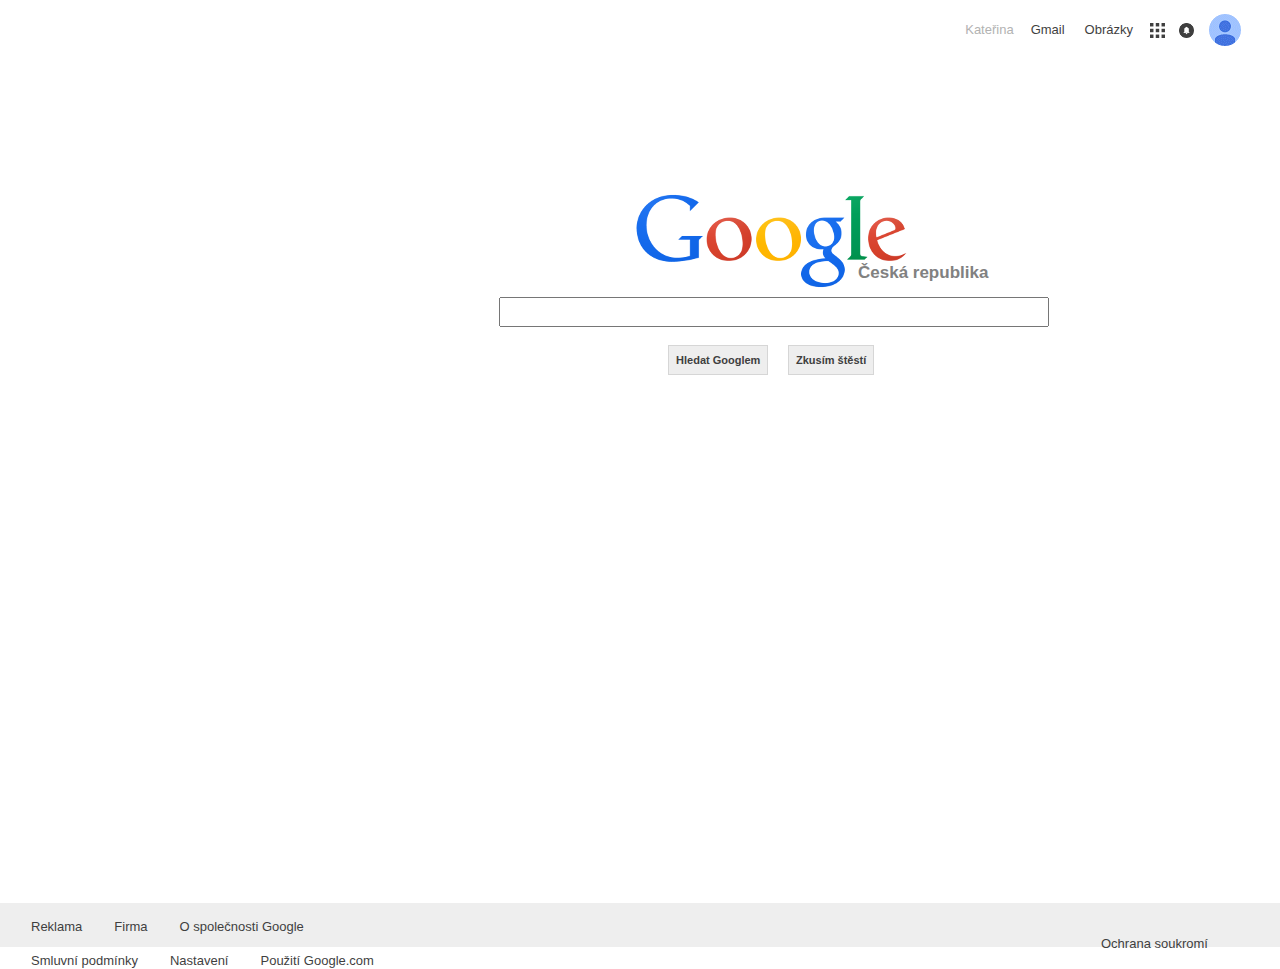
<file: index.html>
<!DOCTYPE html>
<html lang="cs">
	<head>
		<meta charset="utf-8">
		<title>Google</title>
		<link rel="stylesheet" href="main.css">
	</head>
	<body>
		<header class="primary-header">
			<nav class="primary-nav">
				<ul>
					<li class="g-plus">Kateřina</li><!--
				--><li class="odkaz">Gmail</li><!--
				--><li class="odkaz">Obrázky</li><!--
				--><li class="app"></li><!--
				--><li class="upoz"></li><!--
				--><li class="fotka"></li>
				</ul>
			</nav>
		</header>
		<div class="hlavni">
			<div class="nadpis">
				<h3>Česká republika</h3>
			</div>
			<fieldset class="vyhledat"> 
				<input type="text" name="searchbar">
			</fieldset>
			<div class="buttons">
				<a class="btn hledat" href="register.html">Hledat Googlem</a>
				<a class="btn stesti" href="register.html">Zkusím štěstí</a>
			</div>
		</div>
		<footer class="primary-footer">
			<nav class="secondary-nav">
				<ul class="leve_odkazy">
					<li class="odkaz">Reklama</li><!--
				--><li class="odkaz">Firma</li><!--
				--><li class="odkaz">O společnosti Google</li>
				</ul>
				<ul class="prave_odkazy">
					<li class="odkaz udaje">Ochrana soukromí</li><!--
				--><li class="odkaz udaje">Smluvní podmínky</li><!--
				--><li class="odkaz udaje">Nastavení</li><!--
				--><li class="odkaz udaje">Použití Google.com</li>
				</ul>	
		</footer>
	</body>
</html>
</file>
<file: main.css>
/* http://meyerweb.com/eric/tools/css/reset/ 
   v2.0 | 20110126
   License: none (public domain)
*/

html, body, div, span, applet, object, iframe,
h1, h2, h3, h4, h5, h6, p, blockquote, pre,
a, abbr, acronym, address, big, cite, code,
del, dfn, em, img, ins, kbd, q, s, samp,
small, strike, strong, sub, sup, tt, var,
b, u, i, center,
dl, dt, dd, ol, ul, li,
fieldset, form, label, legend,
table, caption, tbody, tfoot, thead, tr, th, td,
article, aside, canvas, details, embed, 
figure, figcaption, footer, header, hgroup, 
menu, nav, output, ruby, section, summary,
time, mark, audio, video {
	margin: 0;
	padding: 0;
	border: 0;
	font-size: 100%;
	font: inherit;
	vertical-align: baseline;
}
/* HTML5 display-role reset for older browsers */
article, aside, details, figcaption, figure, 
footer, header, hgroup, menu, nav, section {
	display: block;
}
body {
	line-height: 1;
}
ol, ul {
	list-style: none;
}
blockquote, q {
	quotes: none;
}
blockquote:before, blockquote:after,
q:before, q:after {
	content: '';
	content: none;
}
table {
	border-collapse: collapse;
	border-spacing: 0;
}
/*
--------------
Vlastni styly
---------------
*/

body {
	font: 13px Arial;
	 }
/*
--------------
Rozlozeni
--------------
*/
*,
*:before,
*:after {
	-webkit-box-sizing: border-box;
	-moz-box-sizing: border-box;
	box-sizing: border-box;
}

body {
	width: 100%;
	height: 100%;
}
.primary-header {
	height: 50px;
	width: inherit;
}
.odkaz {
	color: #3F3F3F;
	padding: 1px;
}
/*
-----------------
Horní navigace
-----------------------
*/
.primary-nav {
	padding-top: 22px;
	float: right;
}
.primary-nav li {
	display: inline-block;
	margin: -14px 7px;
}
.g-plus{
	color: #b2b2b2;
}
.primary-nav .odkaz {
	padding: 3px;
}
.odkaz:hover {
	text-decoration: underline;
}
.app {
	background-image: url("img/app01.png");
	height: 25px;
	width: 15px;
	background-repeat: no-repeat;
	padding: 0 2px;
}
.app:hover {
	background-image: url("img/app02.png");
}
.upoz{
	background-image: url("img/oznam_o1.png");
	height: 25px;
	width: 15px;
	background-repeat: no-repeat;
	padding: 0 2px;
}
.upoz:hover {
	background-image: url("img/oznam_o2.png");
}
.fotka {
	background-image: url("img/photo.png");
	height: 35px;
	width: 35px;
	margin-right: 27px;
	margin-top: 1px;
}
.primary-nav ul {
	padding-right: 30px;
}
/*
----------------
Hlavni cast
-----------------
*/
.hlavni {
	height: 853px;
	width: 800px;
	margin-left:29%;
	position: relative;
}
.nadpis {
	height: 28%;
	width: 100%;
	position: relative;
	background-image: url("img/Logo_Google.png");
	background-repeat: no-repeat;
	background-position: 50% 100%;
}
h3 {
	position: relative;
	left: 59%;
	top: 89%;
	width: 160px;
	text-align: center;
	font: normal normal bold 17px Arial;
	color: #818181;
}
.vyhledat {
	padding-left: 16%;
	padding-top: 1%;
 }
.vyhledat input {
	height: 30px;
	width: 550px;
	position: center;
} 

/*
----------------
Spodní navigace
-----------------
*/

.primary-footer{
	background: #eeeeee;
	padding-top: 15px;
	width: 100%;
	height: 44px
}

.udaje {
	position:relative;
	margin-left: 30px;
}
.udaje:first-child {
	margin-left: 1100px;
}
.secondary-nav ul li { 
	position: relative;
	float:left;
	display: block;
}
.leve_odkazy .odkaz{
	margin-left: 30px;
}
/*
--------------------
Buttons
----------------
*/
.buttons {
	text-align: center;
	padding-top: 25px;
}
.btn {
	background-color: #eeeeee;
	padding: 8px 7px;
	border: 1px solid #d6d6d6;
	color: #3F3F3F;
	font-weight: bold;
	font-size: 11px;
	text-decoration: none;
	margin-right: 8px;
	margin-left: 8px
}
</file>
